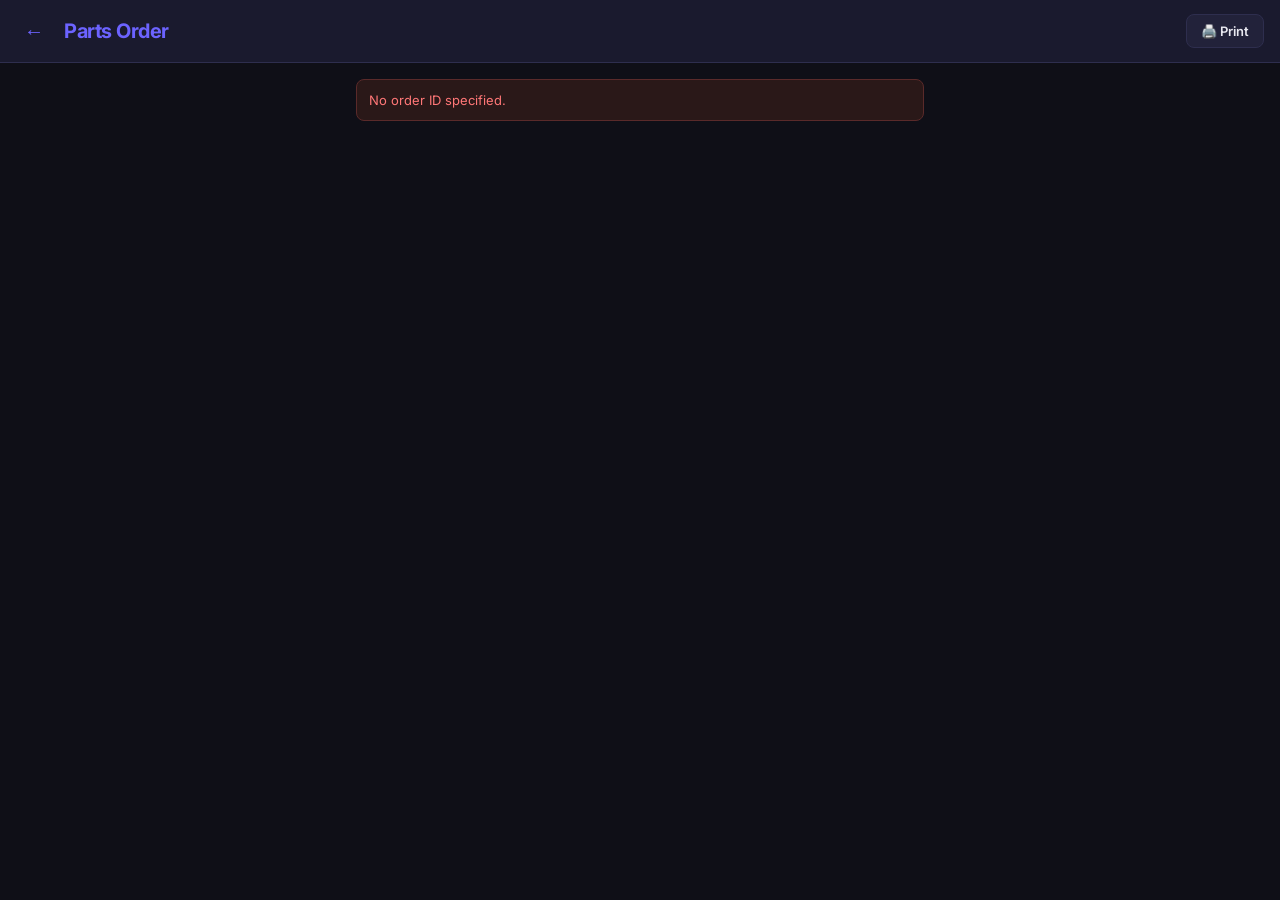
<file: web/order.html>
<!DOCTYPE html>
<html lang="en">
<head>
<meta charset="UTF-8">
<meta name="viewport" content="width=device-width, initial-scale=1.0">
<title>Order — Inventory Assistant</title>
<link rel="stylesheet" href="css/style.css">
</head>
<body>

<div class="header">
  <button class="header-back" onclick="history.back()">←</button>
  <div>
    <div class="header-logo" id="pageTitle">Parts Order</div>
    <div class="header-sub" id="pageSub"></div>
  </div>
  <button class="btn btn-ghost" onclick="window.print()" style="margin-left:auto;font-size:13px;padding:8px 14px">🖨️ Print</button>
</div>

<div class="page" id="page">
  <div class="loading">Loading order…</div>
</div>

<script src="js/api.js"></script>
<script>
const params = new URLSearchParams(location.search);
const id = params.get('id');

async function load() {
  if (!id) { document.getElementById('page').innerHTML = '<div class="error-msg">No order ID specified.</div>'; return; }
  try {
    const order = await apiGet('/api/orders/' + id);
    render(order);
  } catch(e) {
    document.getElementById('page').innerHTML = `<div class="error-msg">${e.message}</div>`;
  }
}

function render(order) {
  document.getElementById('pageTitle').textContent = `Order #${order.id}`;
  document.getElementById('pageSub').textContent = `${fmtDate(order.createdAt)} · ${order.generatedBy} · ${order.parts.length} parts`;

  const groups = {};
  order.parts.forEach(p => {
    const mfr = p.manufacturer || 'Unknown Manufacturer';
    if (!groups[mfr]) groups[mfr] = [];
    groups[mfr].push(p);
  });

  const unitCount = [...new Set(order.parts.map(p => p.unitId))].length;

  let html = `
    <div class="card" style="margin-bottom:16px">
      <div style="display:grid;grid-template-columns:1fr 1fr 1fr;gap:8px;text-align:center">
        <div><div style="font-size:24px;font-weight:700;color:var(--accent)">${order.parts.length}</div><div style="font-size:11px;color:var(--text-muted)">Total Parts</div></div>
        <div><div style="font-size:24px;font-weight:700;color:var(--warning)">${unitCount}</div><div style="font-size:11px;color:var(--text-muted)">Units</div></div>
        <div><div style="font-size:24px;font-weight:700;color:var(--success)">${Object.keys(groups).length}</div><div style="font-size:11px;color:var(--text-muted)">Suppliers</div></div>
      </div>
    </div>`;

  Object.keys(groups).sort().forEach(mfr => {
    html += `
      <div style="background:var(--surface2);border:1px solid var(--border);border-radius:var(--radius);margin-bottom:12px;overflow:hidden">
        <div style="padding:10px 14px;border-bottom:1px solid var(--border);font-weight:700;font-size:14px;color:var(--accent)">🏭 ${mfr}</div>`;
    groups[mfr].forEach(p => {
      html += `
        <div style="padding:10px 14px;border-bottom:1px solid var(--border);display:flex;justify-content:space-between;align-items:flex-start;gap:8px">
          <div>
            <div style="font-size:14px;font-weight:700">${p.partNumber}</div>
            <div style="font-size:12px;color:var(--text-muted)">${p.partDescription || '—'}</div>
            ${p.notes ? `<div style="font-size:11px;color:var(--text-muted);margin-top:2px">${p.notes}</div>` : ''}
          </div>
          <div style="text-align:right;flex-shrink:0">
            <div style="font-size:13px;font-weight:600">Qty: ${p.quantityNeeded}</div>
            <a href="unit.html?barcode=${encodeURIComponent(p.unit?.barcode||'')}" style="font-size:11px;color:var(--accent);text-decoration:none">${p.unit?.barcode || ''}</a>
            <div style="font-size:10px;color:var(--text-muted)">${p.unit?.brand||''} ${p.unit?.applianceType||''}</div>
          </div>
        </div>`;
    });
    html += '</div>';
  });

  document.getElementById('page').innerHTML = html;
}

load();
</script>

<style>
@media print {
  .header button { display: none; }
  body { background: #fff; color: #000; }
  .header { background: #fff; border-bottom: 2px solid #000; }
  .header-logo { color: #000; }
  a { color: #000; }
}
</style>
</body>
</html>
</file>
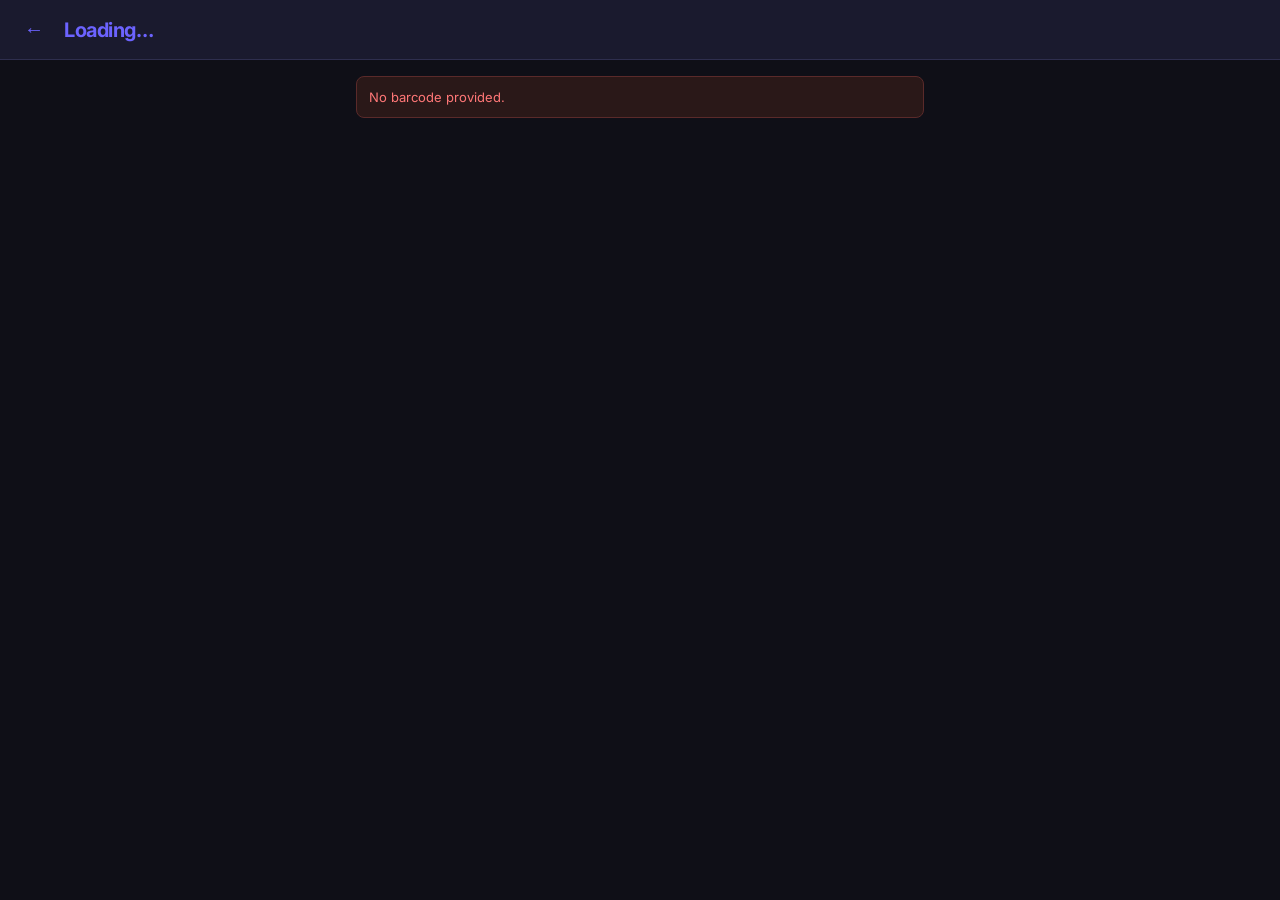
<file: web/unit.html>
<!DOCTYPE html>
<html lang="en">
<head>
<meta charset="UTF-8">
<meta name="viewport" content="width=device-width, initial-scale=1.0">
<title>Unit — Inventory Assistant</title>
<link rel="stylesheet" href="css/style.css">
</head>
<body>

<div class="header">
  <button class="header-back" onclick="history.back()">←</button>
  <div>
    <div class="header-logo" id="unitTitle">Loading…</div>
    <div class="header-sub" id="unitSub"></div>
  </div>
</div>

<div class="page" id="page" style="display:none">

  <!-- ===== STATUS — most prominent ===== -->
  <div class="card" style="text-align:center;padding:20px 16px">
    <div class="card-title">Current Status</div>
    <div id="statusBadgeDisplay" style="margin-bottom:16px"></div>
    <select id="statusSelect" class="field" style="font-size:16px;font-weight:600;text-align:center;margin-bottom:0"></select>
  </div>

  <!-- ===== Held For (shows when HeldForCustomer) ===== -->
  <div class="card" id="heldCard" style="display:none">
    <div class="card-title">Held For</div>
    <div class="field" style="margin-bottom:0">
      <input type="text" id="heldFor" placeholder="Customer name or ticket #">
    </div>
  </div>

  <!-- ===== Notes ===== -->
  <div class="card">
    <div class="card-title">Technician Notes</div>
    <div class="field" style="margin-bottom:0">
      <textarea id="notes" placeholder="Add notes…" rows="3"></textarea>
    </div>
  </div>

  <!-- ===== Save ===== -->
  <button class="btn btn-primary btn-full" onclick="saveUnit()" id="saveBtn">Save Changes</button>

  <!-- ===== Appliance details ===== -->
  <div class="section-label">Appliance Details</div>
  <div class="card">
    <div style="display:grid;grid-template-columns:1fr 1fr;gap:10px">
      <div class="field" style="margin-bottom:0">
        <label>Type</label>
        <select id="applianceType">
          <option value="">Select…</option>
          <option>Washer</option>
          <option>Dryer</option>
          <option>Refrigerator</option>
          <option>Dishwasher</option>
          <option>Range / Oven</option>
          <option>Microwave</option>
          <option>Freezer</option>
          <option>Other</option>
        </select>
      </div>
      <div class="field" style="margin-bottom:0">
        <label>Brand</label>
        <input type="text" id="brand" placeholder="Whirlpool, GE…">
      </div>
    </div>
    <div style="display:grid;grid-template-columns:1fr 1fr;gap:10px;margin-top:10px">
      <div class="field" style="margin-bottom:0">
        <label>Model #</label>
        <input type="text" id="model" placeholder="Model number">
      </div>
      <div class="field" style="margin-bottom:0">
        <label>Serial #</label>
        <input type="text" id="serialNumber" placeholder="Serial number">
      </div>
    </div>
    <div class="field" style="margin-top:10px;margin-bottom:0">
      <label>Location</label>
      <input type="text" id="location" placeholder="Aisle, bay, or customer address">
    </div>
  </div>
  <button class="btn btn-ghost btn-full" onclick="saveDetails()" style="margin-top:-4px">Update Details</button>

  <!-- ===== Parts ===== -->
  <div class="section-label">Parts Needed</div>
  <div id="partsList"><div class="loading">Loading parts…</div></div>
  <a href="#" onclick="openAddPart()" class="btn btn-ghost btn-full" style="margin-top:4px">+ Add Part</a>

  <!-- Add Part inline form -->
  <div class="card" id="addPartForm" style="display:none;margin-top:8px">
    <div class="card-title">Log Part Need</div>
    <div class="field"><label>Part Number *</label><input type="text" id="newPartNumber" placeholder="e.g. W10712395"></div>
    <div class="field"><label>Description</label><input type="text" id="newPartDesc" placeholder="Pump assembly, door latch…"></div>
    <div class="field"><label>Manufacturer</label><input type="text" id="newPartMfr" placeholder="Whirlpool, GE, LG…"></div>
    <div class="field"><label>Quantity</label><input type="number" id="newPartQty" value="1" min="1"></div>
    <div class="field"><label>Notes</label><input type="text" id="newPartNotes" placeholder="Optional notes"></div>
    <div style="display:flex;gap:8px">
      <button class="btn btn-primary" style="flex:1" onclick="addPart()">Add Part</button>
      <button class="btn btn-ghost" onclick="document.getElementById('addPartForm').style.display='none'">Cancel</button>
    </div>
  </div>

  <!-- ===== History ===== -->
  <div class="section-label">History</div>
  <div class="card" id="historyList"><div class="loading">Loading…</div></div>

</div>

<div class="page" id="newUnitPage" style="display:none">
  <div class="card" style="text-align:center;padding:24px">
    <div style="font-size:40px;margin-bottom:8px">📋</div>
    <div style="font-size:18px;font-weight:600;margin-bottom:4px">New Unit</div>
    <div style="font-size:13px;color:var(--text-muted);margin-bottom:16px" id="newBarcodeLbl"></div>
    <div class="field" style="text-align:left"><label>Type</label>
      <select id="newType"><option value="">Select…</option><option>Washer</option><option>Dryer</option><option>Refrigerator</option><option>Dishwasher</option><option>Range / Oven</option><option>Microwave</option><option>Freezer</option><option>Other</option></select>
    </div>
    <div class="field" style="text-align:left"><label>Brand</label><input type="text" id="newBrand" placeholder="Whirlpool, GE…"></div>
    <div class="field" style="text-align:left"><label>Model #</label><input type="text" id="newModel"></div>
    <div class="field" style="text-align:left"><label>Serial # (optional)</label><input type="text" id="newSerial"></div>
    <button class="btn btn-primary btn-full" onclick="createUnit()">Create Unit Record</button>
  </div>
</div>

<div id="errorPage" style="display:none" class="page">
  <div class="error-msg" id="errorMsg"></div>
</div>

<script src="js/api.js"></script>
<script>
const params = new URLSearchParams(location.search);
const barcode = params.get('barcode') || '';
let unitData = null;

async function init() {
  if (!barcode) { showError('No barcode provided.'); return; }
  document.getElementById('unitTitle').textContent = barcode;

  // Populate status dropdown
  document.getElementById('statusSelect').innerHTML = statusOptions('Intake');

  try {
    unitData = await apiGet('/api/units/' + encodeURIComponent(barcode));
    populate(unitData);
    document.getElementById('page').style.display = '';
    document.getElementById('newUnitPage').style.display = 'none';
    loadParts();
    loadHistory();
  } catch(e) {
    if (e.message.includes('404')) {
      // New unit
      document.getElementById('newUnitPage').style.display = '';
      document.getElementById('newBarcodeLbl').textContent = 'Barcode: ' + barcode;
    } else {
      showError('Error: ' + e.message);
    }
  }
}

function populate(u) {
  document.getElementById('unitTitle').textContent = u.barcode;
  document.getElementById('unitSub').textContent = [u.brand, u.applianceType, u.model].filter(Boolean).join(' · ');
  document.getElementById('statusBadgeDisplay').innerHTML = statusBadge(u.status);
  document.getElementById('statusSelect').innerHTML = statusOptions(u.status);
  document.getElementById('notes').value = u.notes || '';
  document.getElementById('heldFor').value = u.heldFor || '';
  document.getElementById('applianceType').value = u.applianceType || '';
  document.getElementById('brand').value = u.brand || '';
  document.getElementById('model').value = u.model || '';
  document.getElementById('serialNumber').value = u.serialNumber || '';
  document.getElementById('location').value = u.location || '';
  toggleHeldFor(u.status);

  document.getElementById('statusSelect').addEventListener('change', () => {
    document.getElementById('statusBadgeDisplay').innerHTML = statusBadge(document.getElementById('statusSelect').value);
    toggleHeldFor(document.getElementById('statusSelect').value);
  });
}

function toggleHeldFor(status) {
  document.getElementById('heldCard').style.display = status === 'HeldForCustomer' ? '' : 'none';
}

async function saveUnit() {
  const emp = ensureEmployee();
  const btn = document.getElementById('saveBtn');
  btn.disabled = true; btn.textContent = 'Saving…';
  try {
    const updated = await apiPut('/api/units/' + encodeURIComponent(barcode), {
      status: document.getElementById('statusSelect').value,
      notes: document.getElementById('notes').value,
      heldFor: document.getElementById('heldFor').value,
      changedBy: emp
    });
    unitData = updated;
    populate(updated);
    loadHistory();
    showToast('✓ Status saved');
  } catch(e) {
    showToast('⚠️ ' + e.message);
  } finally {
    btn.disabled = false; btn.textContent = 'Save Changes';
  }
}

async function saveDetails() {
  try {
    const updated = await apiPut('/api/units/' + encodeURIComponent(barcode), {
      applianceType: document.getElementById('applianceType').value,
      brand: document.getElementById('brand').value,
      model: document.getElementById('model').value,
      serialNumber: document.getElementById('serialNumber').value,
      location: document.getElementById('location').value,
    });
    document.getElementById('unitSub').textContent = [updated.brand, updated.applianceType, updated.model].filter(Boolean).join(' · ');
    showToast('✓ Details saved');
  } catch(e) {
    showToast('⚠️ ' + e.message);
  }
}

async function loadParts() {
  try {
    const parts = await apiGet('/api/units/' + encodeURIComponent(barcode) + '/parts');
    if (!parts.length) {
      document.getElementById('partsList').innerHTML = '<div class="info-msg">No parts logged.</div>';
      return;
    }
    document.getElementById('partsList').innerHTML = parts.map(p => `
      <div class="part-item">
        <div style="display:flex;justify-content:space-between;align-items:flex-start">
          <div>
            <div class="part-number">${p.partNumber}</div>
            <div class="part-desc">${p.partDescription || ''}</div>
            <div class="part-mfr">${p.manufacturer ? '🏭 ' + p.manufacturer : ''} &nbsp; ${statusBadge(p.status)}</div>
            ${p.notes ? `<div class="part-mfr" style="margin-top:4px">${p.notes}</div>` : ''}
            ${p.expectedArrival ? `<div class="part-mfr">ETA: ${fmtDate(p.expectedArrival)}</div>` : ''}
          </div>
          <div style="display:flex;flex-direction:column;gap:6px;flex-shrink:0;margin-left:8px">
            ${p.status === 'Ordered' ? `<button class="btn btn-success" style="font-size:11px;padding:5px 10px" onclick="markReceived(${p.id})">Received</button>` : ''}
            <button class="btn btn-danger" style="font-size:11px;padding:5px 10px" onclick="removePart(${p.id})">Remove</button>
          </div>
        </div>
      </div>
    `).join('');
  } catch(e) {
    document.getElementById('partsList').innerHTML = `<div class="error-msg">${e.message}</div>`;
  }
}

async function loadHistory() {
  try {
    const history = await apiGet('/api/units/' + encodeURIComponent(barcode) + '/history');
    if (!history.length) {
      document.getElementById('historyList').innerHTML = '<div class="info-msg" style="padding:0">No history yet.</div>';
      return;
    }
    document.getElementById('historyList').innerHTML = history.map(h => `
      <div class="history-item">
        <div class="history-dot"></div>
        <div class="history-body">
          <div class="history-status">${statusBadge(h.statusFrom)} → ${statusBadge(h.statusTo)}</div>
          <div class="history-meta">${h.changedBy} &bull; ${fmtDate(h.changedAt)}</div>
          ${h.notes ? `<div class="history-meta" style="margin-top:3px">${h.notes}</div>` : ''}
        </div>
      </div>
    `).join('');
  } catch(e) {
    document.getElementById('historyList').innerHTML = `<div class="error-msg">${e.message}</div>`;
  }
}

function openAddPart() {
  event.preventDefault();
  document.getElementById('addPartForm').style.display = '';
}

async function addPart() {
  const num = document.getElementById('newPartNumber').value.trim();
  if (!num) { showToast('Part number required'); return; }
  try {
    await apiPost('/api/units/' + encodeURIComponent(barcode) + '/parts', {
      partNumber: num,
      partDescription: document.getElementById('newPartDesc').value,
      manufacturer: document.getElementById('newPartMfr').value,
      quantityNeeded: parseInt(document.getElementById('newPartQty').value) || 1,
      notes: document.getElementById('newPartNotes').value
    });
    document.getElementById('addPartForm').style.display = 'none';
    document.getElementById('newPartNumber').value = '';
    document.getElementById('newPartDesc').value = '';
    document.getElementById('newPartMfr').value = '';
    document.getElementById('newPartNotes').value = '';
    showToast('✓ Part added to queue');
    loadParts();
  } catch(e) {
    showToast('⚠️ ' + e.message);
  }
}

async function markReceived(id) {
  try {
    await apiPut('/api/parts/' + id, { status: 'Received' });
    showToast('✓ Part marked received');
    loadParts();
  } catch(e) { showToast('⚠️ ' + e.message); }
}

async function removePart(id) {
  if (!confirm('Remove this part?')) return;
  try {
    await apiDelete('/api/parts/' + id);
    showToast('Part removed');
    loadParts();
  } catch(e) { showToast('⚠️ ' + e.message); }
}

async function createUnit() {
  const type = document.getElementById('newType').value;
  if (!type) { showToast('Select appliance type'); return; }
  try {
    await apiPost('/api/units', {
      barcode: barcode,
      applianceType: type,
      brand: document.getElementById('newBrand').value,
      model: document.getElementById('newModel').value,
      serialNumber: document.getElementById('newSerial').value,
      status: 'Intake'
    });
    location.reload();
  } catch(e) {
    showToast('⚠️ ' + e.message);
  }
}

function showError(msg) {
  document.getElementById('errorPage').style.display = '';
  document.getElementById('errorMsg').textContent = msg;
}

init();
</script>
</body>
</html>
</file>
<file: web/css/style.css>
/* =============================================
   Inventory Assistant — Global Styles
   ============================================= */

@import url('https://fonts.googleapis.com/css2?family=Inter:wght@300;400;500;600;700&display=swap');

:root {
  --bg: #0f0f17;
  --surface: #1a1a2e;
  --surface2: #22223a;
  --border: #2e2e4e;
  --accent: #6c63ff;
  --accent2: #ff6b6b;
  --success: #43e97b;
  --warning: #f7971e;
  --text: #e8e8f0;
  --text-muted: #8888aa;
  --radius: 12px;
  --radius-sm: 8px;
}

* { box-sizing: border-box; margin: 0; padding: 0; }

body {
  font-family: 'Inter', sans-serif;
  background: var(--bg);
  color: var(--text);
  min-height: 100vh;
  padding-bottom: 40px;
}

/* ---- Header ---- */
.header {
  background: var(--surface);
  border-bottom: 1px solid var(--border);
  padding: 14px 16px;
  display: flex;
  align-items: center;
  gap: 12px;
  position: sticky;
  top: 0;
  z-index: 100;
}
.header-logo { font-size: 20px; font-weight: 700; color: var(--accent); letter-spacing: -0.5px; }
.header-sub { font-size: 13px; color: var(--text-muted); }
.header-back {
  background: none; border: none; color: var(--accent);
  font-size: 20px; cursor: pointer; padding: 4px 8px;
  border-radius: var(--radius-sm);
}
.header-back:hover { background: var(--surface2); }

/* ---- Page container ---- */
.page { padding: 16px; max-width: 600px; margin: 0 auto; }

/* ---- Cards ---- */
.card {
  background: var(--surface);
  border: 1px solid var(--border);
  border-radius: var(--radius);
  padding: 16px;
  margin-bottom: 12px;
}
.card-title {
  font-size: 11px;
  font-weight: 600;
  letter-spacing: 0.08em;
  text-transform: uppercase;
  color: var(--text-muted);
  margin-bottom: 12px;
}

/* ---- Status badge ---- */
.status-badge {
  display: inline-block;
  padding: 5px 14px;
  border-radius: 20px;
  font-size: 13px;
  font-weight: 600;
  letter-spacing: 0.02em;
}
.status-Intake         { background: #223; color: #99f; border: 1px solid #446; }
.status-Testing        { background: #1e2a1e; color: #6f9; border: 1px solid #3a5a3a; }
.status-Diagnose       { background: #2a1a1a; color: #f96; border: 1px solid #5a3a3a; }
.status-WaitingForParts{ background: #2a2200; color: #fc3; border: 1px solid #554400; }
.status-Repairing      { background: #1a1f2a; color: #6cf; border: 1px solid #2a3a5a; }
.status-ReadyForFloor  { background: #1a2a1a; color: #4f9; border: 1px solid #3a5a3a; }
.status-OnSalesFloor   { background: #1e2a1e; color: #0f9; border: 1px solid #2a5a3a; }
.status-HeldForCustomer{ background: #2a1a2a; color: #f9c; border: 1px solid #5a3a5a; }
.status-Sold           { background: #1a2a2a; color: #0ff; border: 1px solid #2a5a5a; }
.status-WaitingForDelivery { background: #2a2010; color: #fb5; border: 1px solid #5a4a20; }
.status-Delivered      { background: #122a22; color: #4e9; border: 1px solid #2a5a4a; }
.status-Return         { background: #2a1818; color: #f77; border: 1px solid #5a2a2a; }
.status-Scrap          { background: #222; color: #888; border: 1px solid #444; }

/* ---- Buttons ---- */
.btn {
  display: inline-block;
  padding: 12px 20px;
  border-radius: var(--radius-sm);
  font-family: inherit;
  font-size: 14px;
  font-weight: 600;
  cursor: pointer;
  border: none;
  text-decoration: none;
  text-align: center;
  transition: opacity 0.15s, transform 0.1s;
}
.btn:active { transform: scale(0.97); }
.btn-primary { background: var(--accent); color: #fff; }
.btn-success { background: var(--success); color: #000; }
.btn-danger  { background: var(--accent2); color: #fff; }
.btn-ghost   { background: var(--surface2); color: var(--text); border: 1px solid var(--border); }
.btn-full    { display: block; width: 100%; }
.btn:disabled { opacity: 0.5; cursor: not-allowed; }

/* ---- Form fields ---- */
.field { margin-bottom: 14px; }
.field label { display: block; font-size: 12px; font-weight: 500; color: var(--text-muted); margin-bottom: 6px; }
.field input, .field select, .field textarea {
  width: 100%;
  padding: 10px 12px;
  background: var(--bg);
  border: 1px solid var(--border);
  border-radius: var(--radius-sm);
  color: var(--text);
  font-family: inherit;
  font-size: 14px;
  outline: none;
  transition: border-color 0.15s;
}
.field input:focus, .field select:focus, .field textarea:focus {
  border-color: var(--accent);
}
.field textarea { resize: vertical; min-height: 80px; }
.field select option { background: var(--surface); }

/* ---- Dashboard stat tiles ---- */
.stat-grid {
  display: grid;
  grid-template-columns: 1fr 1fr;
  gap: 10px;
  margin-bottom: 12px;
}
.stat-tile {
  background: var(--surface);
  border: 1px solid var(--border);
  border-radius: var(--radius);
  padding: 14px 12px;
  text-decoration: none;
  display: block;
  transition: border-color 0.15s;
}
.stat-tile:hover { border-color: var(--accent); }
.stat-tile-count { font-size: 32px; font-weight: 700; color: var(--accent); line-height: 1; }
.stat-tile-label { font-size: 12px; color: var(--text-muted); margin-top: 4px; }
.stat-tile.warn .stat-tile-count { color: var(--warning); }
.stat-tile.success .stat-tile-count { color: var(--success); }
.stat-tile.danger .stat-tile-count { color: var(--accent2); }

/* ---- Lists ---- */
.list-item {
  display: flex;
  align-items: center;
  justify-content: space-between;
  padding: 12px 14px;
  background: var(--surface);
  border: 1px solid var(--border);
  border-radius: var(--radius-sm);
  margin-bottom: 8px;
  text-decoration: none;
  color: var(--text);
  transition: border-color 0.15s;
}
.list-item:hover { border-color: var(--accent); }
.list-item-left { flex: 1; }
.list-item-barcode { font-size: 15px; font-weight: 600; }
.list-item-sub { font-size: 12px; color: var(--text-muted); margin-top: 2px; }
.list-item-right { text-align: right; flex-shrink: 0; margin-left: 10px; }

/* ---- Part item ---- */
.part-item {
  padding: 10px 12px;
  background: var(--bg);
  border: 1px solid var(--border);
  border-radius: var(--radius-sm);
  margin-bottom: 8px;
}
.part-number { font-size: 14px; font-weight: 600; color: var(--accent); }
.part-desc { font-size: 12px; color: var(--text-muted); }
.part-mfr { font-size: 11px; color: var(--text-muted); margin-top: 4px; }

/* ---- History ---- */
.history-item {
  display: flex;
  gap: 12px;
  padding: 10px 0;
  border-bottom: 1px solid var(--border);
}
.history-item:last-child { border-bottom: none; }
.history-dot { width: 8px; height: 8px; border-radius: 50%; background: var(--accent); flex-shrink: 0; margin-top: 5px; }
.history-body { flex: 1; }
.history-status { font-size: 13px; font-weight: 600; }
.history-meta { font-size: 11px; color: var(--text-muted); margin-top: 2px; }

/* ---- Scan ---- */
#reader { border-radius: var(--radius) !important; overflow: hidden; }
#reader video { border-radius: var(--radius) !important; }

/* ---- Loading / error ---- */
.loading { text-align: center; color: var(--text-muted); padding: 40px 20px; font-size: 14px; }
.error-msg { background: #2a1818; border: 1px solid #5a2a2a; color: #f77; padding: 12px; border-radius: var(--radius-sm); font-size: 13px; }
.info-msg  { background: #1a1a2a; border: 1px solid var(--border); color: var(--text-muted); padding: 12px; border-radius: var(--radius-sm); font-size: 13px; }

/* ---- FAB ---- */
.fab {
  position: fixed;
  bottom: 24px;
  right: 20px;
  width: 56px;
  height: 56px;
  border-radius: 50%;
  background: var(--accent);
  color: #fff;
  font-size: 26px;
  border: none;
  cursor: pointer;
  box-shadow: 0 4px 20px rgba(108,99,255,0.4);
  display: flex;
  align-items: center;
  justify-content: center;
  text-decoration: none;
  transition: transform 0.15s, box-shadow 0.15s;
}
.fab:active { transform: scale(0.93); }

/* ---- Toast ---- */
.toast {
  position: fixed;
  bottom: 90px;
  left: 50%;
  transform: translateX(-50%);
  background: var(--surface);
  border: 1px solid var(--accent);
  color: var(--text);
  padding: 10px 20px;
  border-radius: 20px;
  font-size: 13px;
  font-weight: 500;
  z-index: 999;
  opacity: 0;
  transition: opacity 0.25s;
}
.toast.show { opacity: 1; }

/* ---- Section divider ---- */
.section-label {
  font-size: 11px;
  font-weight: 600;
  letter-spacing: 0.08em;
  text-transform: uppercase;
  color: var(--text-muted);
  padding: 16px 0 8px;
}
</file>
